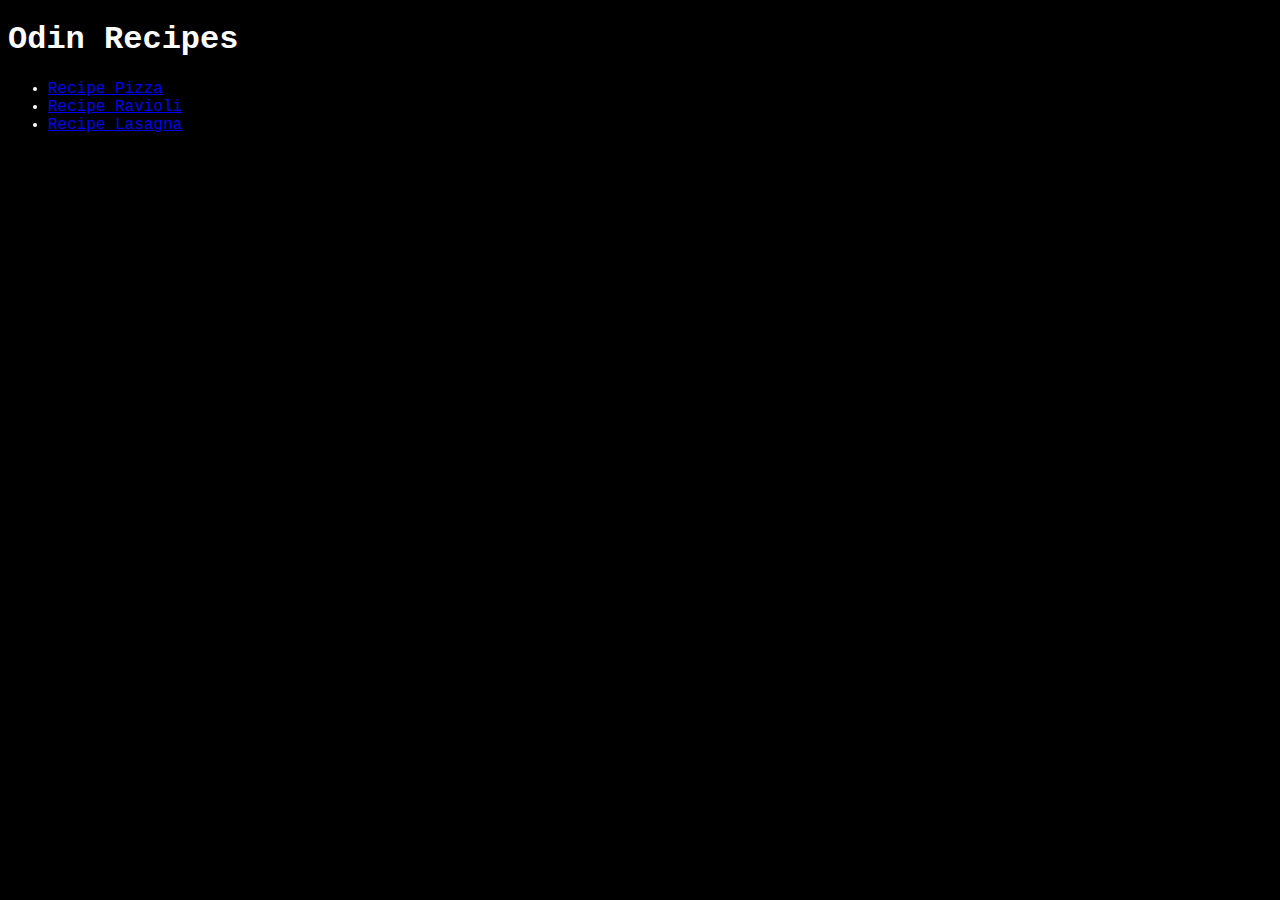
<file: index.html>
<!DOCTYPE html>
<html lang="en">
<head>
    <meta charset="UTF-8">
    <meta http-equiv="X-UA-Compatible" content="IE=edge">
    <meta name="viewport" content="width=device-width, initial-scale=1.0">
    <title>Recipes</title>
    <link rel="stylesheet" href="styles.css">
</head>
<body>
    <h1>Odin Recipes</h1>
    <ul>
        <li><a href="./recipes/pizza.html">Recipe Pizza</a></li>
        <li><a href="./recipes/ravioli.html">Recipe Ravioli</a></li>
        <li><a href="./recipes/lasagna.html">Recipe Lasagna</a></li>
    </ul>
</body>
</html>
</file>
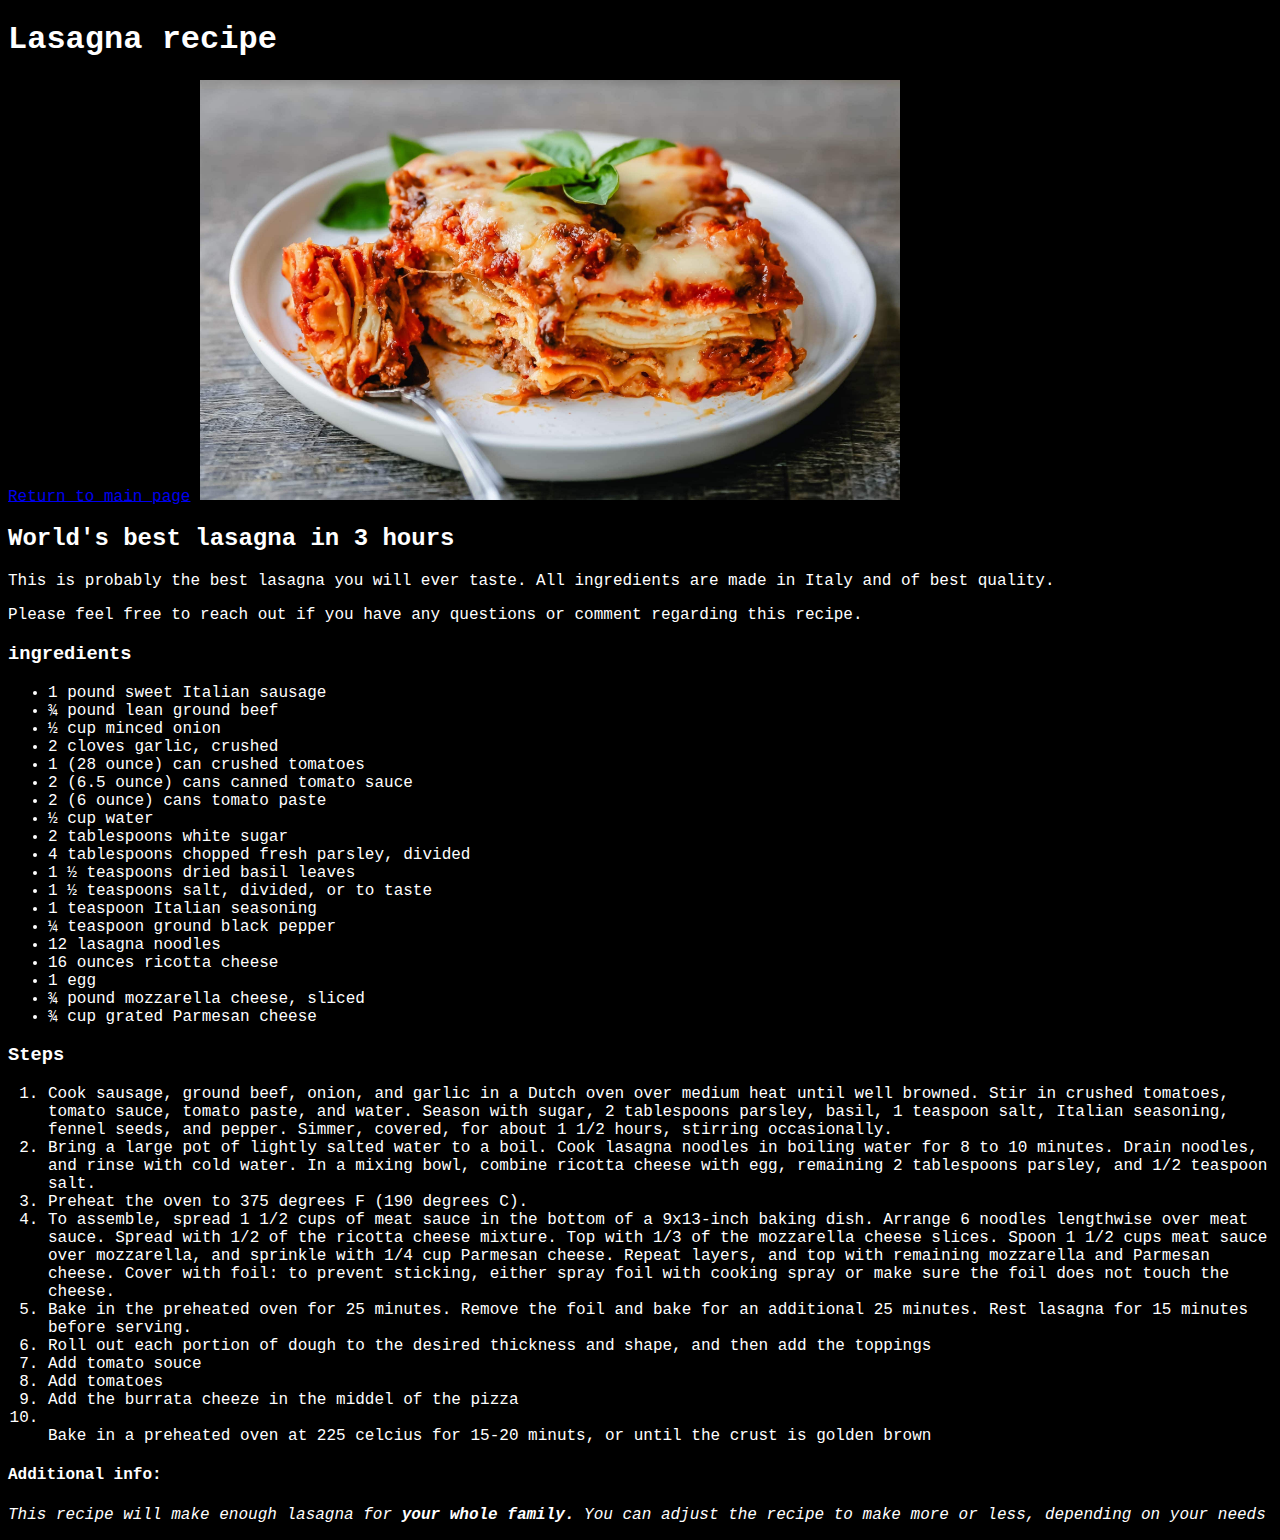
<file: recipes/lasagna.html>
<!DOCTYPE html>
<html lang="en">
<head>
    <meta charset="UTF-8">
    <meta http-equiv="X-UA-Compatible" content="IE=edge">
    <meta name="viewport" content="width=device-width, initial-scale=1.0">
    <title>Lasagna recipe</title>
    <link rel="stylesheet" href="../styles.css">
</head>
<body>
    <h1>Lasagna recipe</h1>
    <a href="../index.html">Return to main page</a>
    <img src="../img/lasagna.jpg" alt="Picture of a burrata pizza" width="700px">
    <h2>World's best lasagna in 3 hours</h2>
    <p>This is probably the best lasagna you will ever taste. All ingredients are made in Italy and of best quality.</p>
    <p>Please feel free to reach out if you have any questions or comment regarding this recipe.</p>

    <h3>ingredients</h3>
    <ul>
        <li>1 pound sweet Italian sausage</li>
        <li>¾ pound lean ground beef</li>
        <li>½ cup minced onion</li>
        <li>2 cloves garlic, crushed</li>
        <li>1 (28 ounce) can crushed tomatoes</li>
        <li>2 (6.5 ounce) cans canned tomato sauce</li>
        <li>2 (6 ounce) cans tomato paste</li>
        <li>½ cup water</li>
        <li>2 tablespoons white sugar</li>
        <li>4 tablespoons chopped fresh parsley, divided</li>
        <li>1 ½ teaspoons dried basil leaves</li>
        <li>1 ½ teaspoons salt, divided, or to taste</li>
        <li>1 teaspoon Italian seasoning</li>
        <li>¼ teaspoon ground black pepper</li>
        <li>12 lasagna noodles</li>
        <li>16 ounces ricotta cheese</li>
        <li>1 egg</li>
        <li>¾ pound mozzarella cheese, sliced</li>
        <li>¾ cup grated Parmesan cheese</li>
    </ul>

    <h3>Steps</h3>
    <ol>
        <li>Cook sausage, ground beef, onion, and garlic in a Dutch oven over medium heat until well browned. Stir in crushed tomatoes, tomato sauce, tomato paste, and water. Season with sugar, 2 tablespoons parsley, basil, 1 teaspoon salt, Italian seasoning, fennel seeds, and pepper. Simmer, covered, for about 1 1/2 hours, stirring occasionally.</li>
        <li>Bring a large pot of lightly salted water to a boil. Cook lasagna noodles in boiling water for 8 to 10 minutes. Drain noodles, and rinse with cold water. In a mixing bowl, combine ricotta cheese with egg, remaining 2 tablespoons parsley, and 1/2 teaspoon salt.</li>
        <li>Preheat the oven to 375 degrees F (190 degrees C).</li>
        <li>To assemble, spread 1 1/2 cups of meat sauce in the bottom of a 9x13-inch baking dish. Arrange 6 noodles lengthwise over meat sauce. Spread with 1/2 of the ricotta cheese mixture. Top with 1/3 of the mozzarella cheese slices. Spoon 1 1/2 cups meat sauce over mozzarella, and sprinkle with 1/4 cup Parmesan cheese. Repeat layers, and top with remaining mozzarella and Parmesan cheese. Cover with foil: to prevent sticking, either spray foil with cooking spray or make sure the foil does not touch the cheese.</li>
        <li>Bake in the preheated oven for 25 minutes. Remove the foil and bake for an additional 25 minutes. Rest lasagna for 15 minutes before serving.</li>
        <li>Roll out each portion of dough to the desired thickness and shape, and then add the toppings</li>
        <li>Add tomato souce</li>
        <li>Add tomatoes</li>
        <li>Add the burrata cheeze in the middel of the pizza</li>
        <li></li>Bake in a preheated oven at 225 celcius for 15-20 minuts, or until the crust is golden brown
    </ol>
    <h4>Additional info:</h4>
    <p><em>This recipe will make enough lasagna for <strong>your whole family.</strong> You can adjust the recipe to make more or less, depending on your needs</em></p>
</body>
</html>
</file>
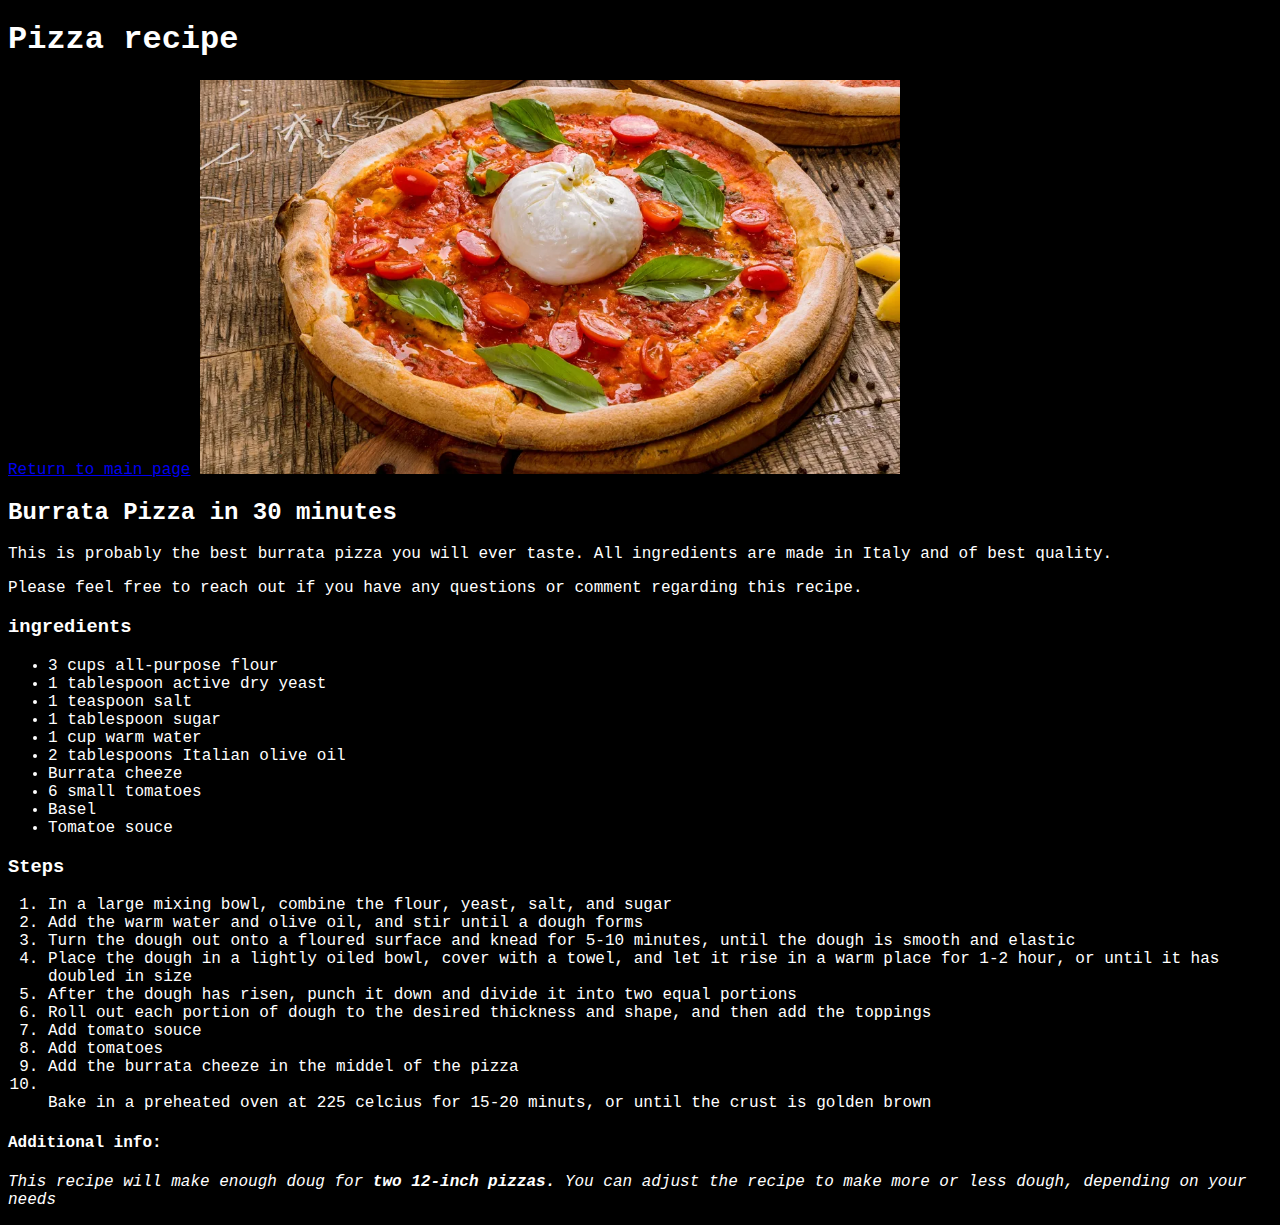
<file: recipes/pizza.html>
<!DOCTYPE html>
<html lang="en">
<head>
    <meta charset="UTF-8">
    <meta http-equiv="X-UA-Compatible" content="IE=edge">
    <meta name="viewport" content="width=device-width, initial-scale=1.0">
    <title>Pizza recipe</title>
    <link rel="stylesheet" href="../styles.css">
</head>
<body>
    <h1>Pizza recipe</h1>
    <a href="../index.html">Return to main page</a>
    <img src="../img/burratapizza.jpg" alt="Picture of a burrata pizza" width="700px">
    <h2>Burrata Pizza in 30 minutes</h2>
    <p>This is probably the best burrata pizza you will ever taste. All ingredients are made in Italy and of best quality.</p>
    <p>Please feel free to reach out if you have any questions or comment regarding this recipe.</p>

    <h3>ingredients</h3>
    <ul>
        <li>3 cups all-purpose flour</li>
        <li>1 tablespoon active dry yeast</li>
        <li>1 teaspoon salt</li>
        <li>1 tablespoon sugar</li>
        <li>1 cup warm water</li>
        <li>2 tablespoons Italian olive oil</li>
        <li>Burrata cheeze</li>
        <li>6 small tomatoes</li>
        <li>Basel</li>
        <li>Tomatoe souce</li>
    </ul>

    <h3>Steps</h3>
    <ol>
        <li>In a large mixing bowl, combine the flour, yeast, salt, and sugar</li>
        <li>Add the warm water and olive oil, and stir until a dough forms</li>
        <li>Turn the dough out onto a floured surface and knead for 5-10 minutes, until the dough is smooth and elastic</li>
        <li>Place the dough in a lightly oiled bowl, cover with a towel, and let it rise in a warm place for 1-2 hour, or until it has doubled in size</li>
        <li>After the dough has risen, punch it down and divide it into two equal portions</li>
        <li>Roll out each portion of dough to the desired thickness and shape, and then add the toppings</li>
        <li>Add tomato souce</li>
        <li>Add tomatoes</li>
        <li>Add the burrata cheeze in the middel of the pizza</li>
        <li></li>Bake in a preheated oven at 225 celcius for 15-20 minuts, or until the crust is golden brown
    </ol>
    <h4>Additional info:</h4>
    <p><em>This recipe will make enough doug for <strong>two 12-inch pizzas.</strong> You can adjust the recipe to make more or less dough, depending on your needs</em></p>
</body>
</html>
</file>
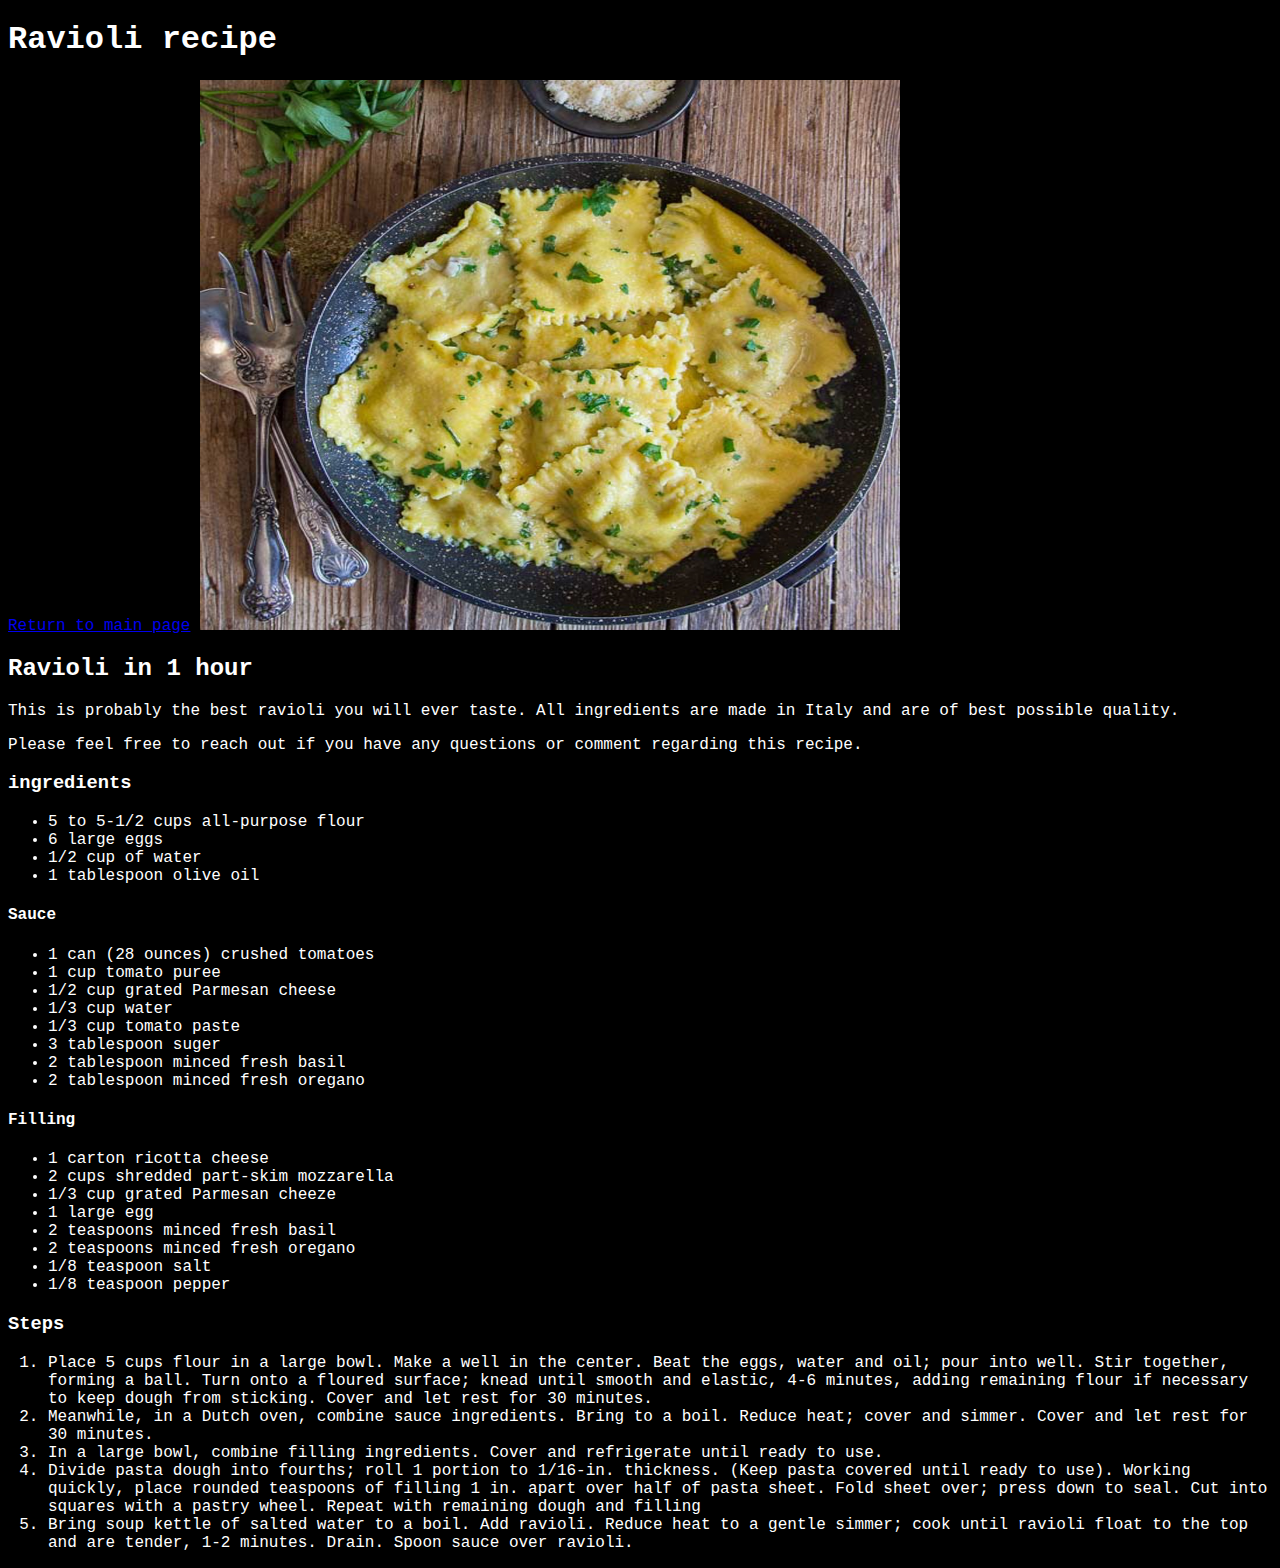
<file: recipes/ravioli.html>
<!DOCTYPE html>
<html lang="en">
<head>
    <meta charset="UTF-8">
    <meta http-equiv="X-UA-Compatible" content="IE=edge">
    <meta name="viewport" content="width=device-width, initial-scale=1.0">
    <title>Ravioli recipe</title>
    <link rel="stylesheet" href="../styles.css">
</head>
<body>
    <h1>Ravioli recipe</h1>
    <a href="../index.html">Return to main page</a>
    <img src="../img/ravioli.jpg" alt="Picture of ravioli" width="700px" height="550px">
    <h2>Ravioli in 1 hour</h2>
    <p>This is probably the best ravioli you will ever taste. All ingredients are made in Italy and are of best possible quality.</p>
    <p>Please feel free to reach out if you have any questions or comment regarding this recipe.</p>

    <h3>ingredients</h3>
    <ul>
        <li>5 to 5-1/2 cups all-purpose flour</li>
        <li>6 large eggs</li>
        <li>1/2 cup of water</li>
        <li>1 tablespoon olive oil</li>
    </ul>
    <h4>Sauce</h4>
    <ul>
        <li>1 can (28 ounces) crushed tomatoes</li>
        <li>1 cup tomato puree</li>
        <li>1/2 cup grated Parmesan cheese</li>
        <li>1/3 cup water</li>
        <li>1/3 cup tomato paste</li>
        <li>3 tablespoon suger</li>
        <li>2 tablespoon minced fresh basil</li>
        <li>2 tablespoon minced fresh oregano</li>
    </ul>
    <h4>Filling</h4>
    <ul>
        <li>1 carton ricotta cheese</li>
        <li>2 cups shredded part-skim mozzarella</li>
        <li>1/3 cup grated Parmesan cheeze</li>
        <li>1 large egg</li>
        <li>2 teaspoons minced fresh basil</li>
        <li>2 teaspoons minced fresh oregano</li>
        <li>1/8 teaspoon salt</li>
        <li>1/8 teaspoon pepper</li>
    </ul>


    <h3>Steps</h3>
    <ol>
        <li>Place 5 cups flour in a large bowl. Make a well in the center. Beat the eggs, water and oil; pour into well. Stir together, forming a ball. Turn onto a floured surface; knead until smooth and elastic, 4-6 minutes, adding remaining flour if necessary to keep dough from sticking. Cover and let rest for 30 minutes.</li>
        <li>Meanwhile, in a Dutch oven, combine sauce ingredients. Bring to a boil. Reduce heat; cover and simmer. Cover and let rest for 30 minutes.</li>
        <li>In a large bowl, combine filling ingredients. Cover and refrigerate until ready to use.</li>
        <li>Divide pasta dough into fourths; roll 1 portion to 1/16-in. thickness. (Keep pasta covered until ready to use). Working quickly, place rounded teaspoons of filling 1 in. apart over half of pasta sheet. Fold sheet over; press down to seal. Cut into squares with a pastry wheel. Repeat with remaining dough and filling</li>
        <li>Bring soup kettle of salted water to a boil. Add ravioli. Reduce heat to a gentle simmer; cook until ravioli float to the top and are tender, 1-2 minutes. Drain. Spoon sauce over ravioli.</li>
    </ol>
    
</body>
</html>
</file>
<file: styles.css>
html {
    background-color: black;
    color: white;
    font-family: 'Courier New', Courier, monospace;
}
</file>
